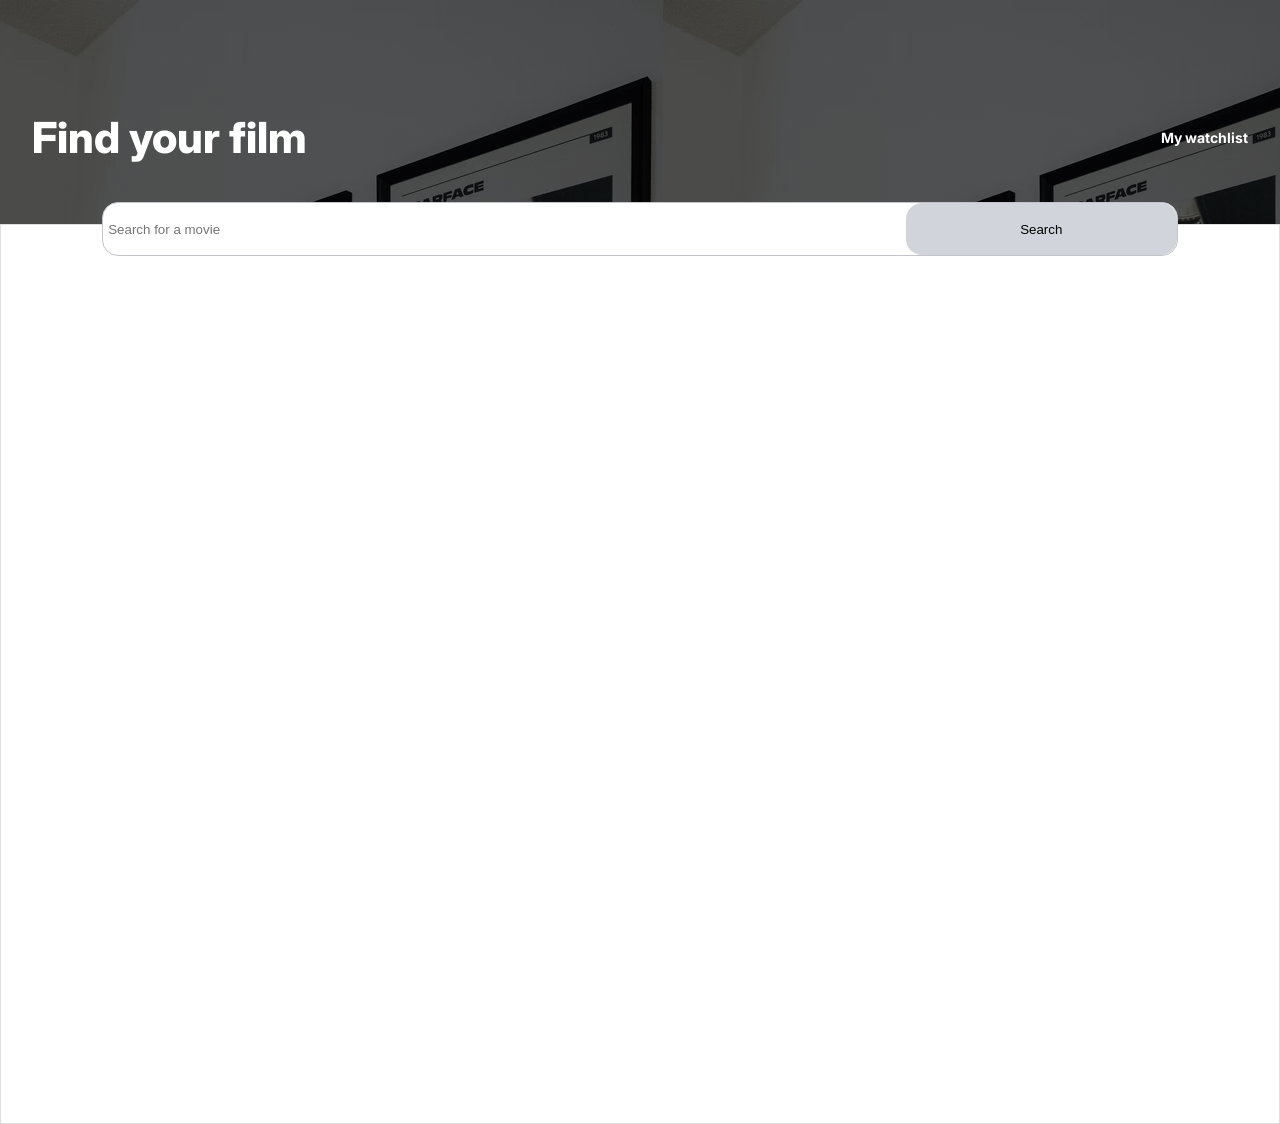
<file: index.html>
<html lang="en">
  <head>
    <meta charset="UTF-8" />
    <meta name="viewport" content="width=device-width, initial-scale=1.0" />
    <link rel="preconnect" href="https://fonts.googleapis.com" />
    <link rel="preconnect" href="https://fonts.gstatic.com" crossorigin />
    <link
      href="https://fonts.googleapis.com/css2?family=Inter:ital,opsz,wght@0,14..32,100..900;1,14..32,100..900&display=swap"
      rel="stylesheet"
    />
    <link rel="stylesheet" href="../css folder/styles.css" />
    <title>Find movie</title>
  </head>
  <body>
    <div class="container">
      <header>
        <div class="overlay"></div>
        <div class="header-top">
          <h1>Find your film</h1>
          <a class="link" href="./myList.html">My watchlist</a>
        </div>
        <div class="find-movie">
          <input
            type="text"
            id="enterMovie"
            placeholder="Search for a movie"
            name="movieName"
          /><button class="find" id="find">Search</button>
        </div>
      </header>
      <main>
        <div class="container-of-Movies"></div>
      </main>
      <script src="./src/index2.js"></script>
    </div>
  </body>
</html>
</file>
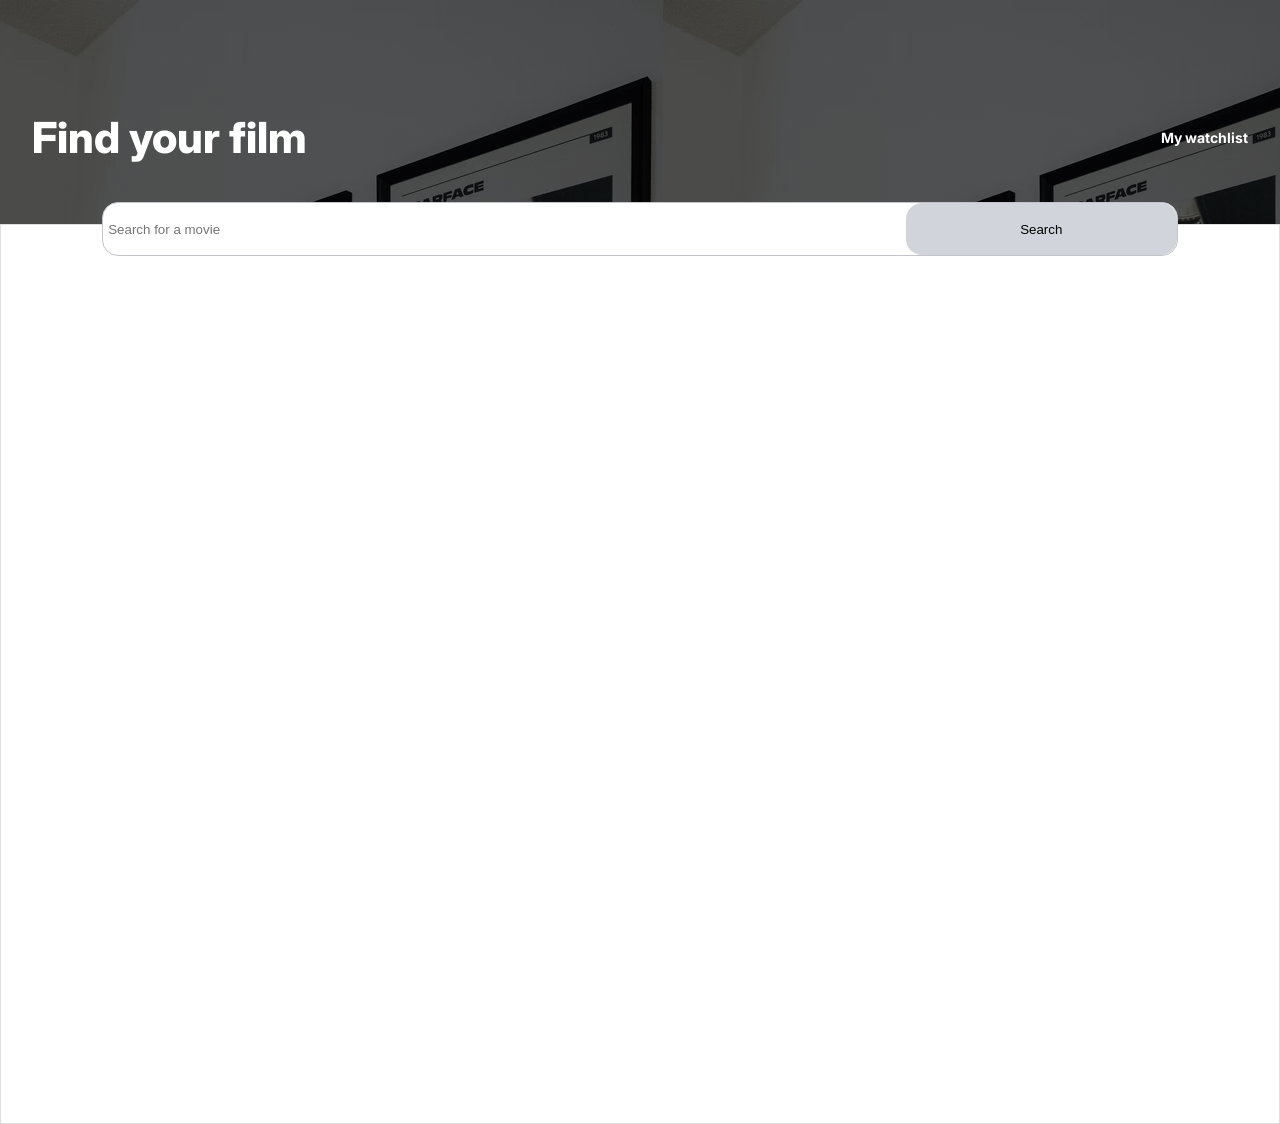
<file: html folder/index.html>
<html lang="en">
  <head>
    <meta charset="UTF-8" />
    <meta name="viewport" content="width=device-width, initial-scale=1.0" />
    <link rel="preconnect" href="https://fonts.googleapis.com" />
    <link rel="preconnect" href="https://fonts.gstatic.com" crossorigin />
    <link
      href="https://fonts.googleapis.com/css2?family=Inter:ital,opsz,wght@0,14..32,100..900;1,14..32,100..900&display=swap"
      rel="stylesheet"
    />
    <link rel="stylesheet" href="../css folder/styles.css" />
    <title>Find movie</title>
  </head>
  <body>
    <div class="container">
      <header>
        <div class="overlay"></div>
        <div class="header-top">
          <h1>Find your film</h1>
          <a class="link" href="./myList.html">My watchlist</a>
        </div>
        <div class="find-movie">
          <input
            type="text"
            id="enterMovie"
            placeholder="Search for a movie"
            name="movieName"
          /><button class="find" id="find">Search</button>
        </div>
      </header>
      <main>
        <div class="container-of-Movies"></div>
      </main>
      <script src="../src/index2.js"></script>
    </div>
  </body>
</html>
</file>
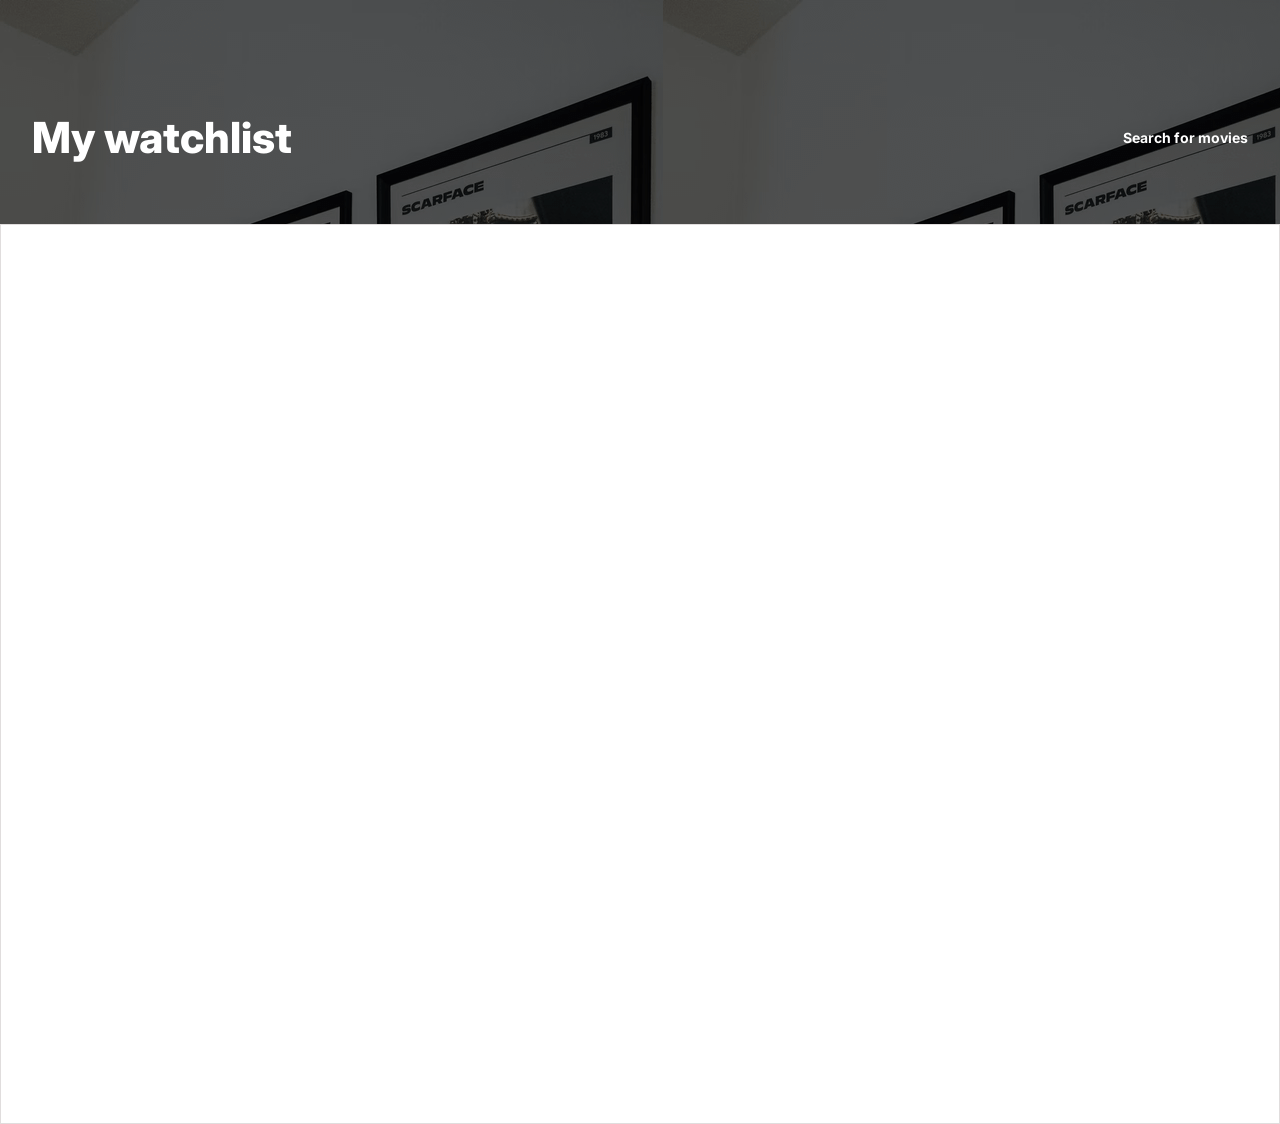
<file: html folder/myList.html>
<html lang="en">
  <head>
    <meta charset="UTF-8" />
    <meta name="viewport" content="width=device-width, initial-scale=1.0" />
    <link rel="preconnect" href="https://fonts.googleapis.com" />
    <link rel="preconnect" href="https://fonts.gstatic.com" crossorigin />
    <link
      href="https://fonts.googleapis.com/css2?family=Inter:ital,opsz,wght@0,14..32,100..900;1,14..32,100..900&display=swap"
      rel="stylesheet"
    />
    <link rel="stylesheet" href="../css folder/styles.css" />
    <title>My list</title>
  </head>
  <body>
    <div class="container">
      <header>
        <div class="overlay"></div>
        <div class="header-top">
          <h1 id="myList">My watchlist</h1>
          <a class="link" href="./index.html">Search for movies</a>
        </div>
      </header>
      <main><div class="container-of-Movies"></div></main>
    </div>
    <script src="../src/index2.js"></script>
  </body>
</html>
</file>
<file: css folder/styles.css>
* {
    margin: 0;
    box-sizing: border-box;
}

body {
    background-color: #1C1C1C;
    color: white;
    font-family: "Inter", sans-serif;
    font-size: 1rem;
}

.container {
    width: 100%;
}

header {
    display: flex;
    flex-direction: column;
    justify-content: center;
    padding: 1rem;
    align-items: center;
}



h1 {
    font-size: 1.675rem;
    font-weight: 800;
    color: white;
}

.link {
    color: white;
    font-weight: 700;
    font-size: .675rem;
    text-align: center;
    cursor: pointer;
    text-decoration: none;
}

.find-movie {
    display: flex;
    margin-top: .5rem;
    flex-direction: column;
    width: 100%;
    gap: .6rem;

}

.find,
input {
    border-radius: 1rem;
}


input,
button {
    padding: .3rem;
}

.container-of-Movies.empty {
    background-image: url("../images/before search.png");
}

.container-of-Movies.not-found {
    background-image: url("../images/no-data-initial.png");
}

.container-of-Movies.filled {
    background-image: none;
}

.container-of-Movies {
    background-color: white;
    width: 100%;
    min-height: 100vh;
    border: solid rgb(224, 221, 221) .05rem;

    background-repeat: no-repeat;
    background-position-x: center;
    background-position-y: center;
}

.movie-card {
    display: flex;
    justify-content: space-between;
    border-bottom: 1px solid #E5E7EB;
    max-width: 900px;
    width: 100%;
    padding: .2rem;
    color: black;
    margin-top: 4rem;

}

.poster-image {
    width: 80px;
    height: 120px;
    border-radius: .25rem;
    object-fit: cover;
}

.add-movie {
    background-color: white;
    border: none;


}

.add-movie img {
    height: 1em;
}

.rest-content {
    display: flex;
    flex-direction: row;
    gap: 1rem;
    justify-content: flex-start;

}

.movie-runtime,
.movie-genre,
.add-movie {
    flex: 1;

}

.title-rating {
    display: flex;
    align-items: center;

    gap: 1rem;


}



.title-rating,
.rest-content,
.movie-plot {
    padding: .5rem;
    margin: 1rem 2rem;
}

@media(min-width:675px) {
    header {
        justify-content: space-between;
        height: 14rem;
        position: relative;
        background-image: url("../images/dafefd9440637dd9b0240098474b6d8dd9487d8c.png");
    }

    .find-movie {
        display: flex;
        flex-direction: row;
        justify-content: center;
        justify-content: center;
        align-items: center;
        height: 3.375rem;
        position: absolute;
        bottom: -2rem;
        width: 84%;
        border-radius: 1rem;
        background-color: white;
        border: #c2c4c9 solid 1px;
        z-index: 2;
    }

    input {
        flex: 3;
        background-color: transparent;
        border: none;
    }

    button {
        flex: 1;
        height: 100%;
    }

    h1 {

        font-size: 2.675rem;

    }


    .overlay {
        position: absolute;
        top: 0;
        left: 0;
        width: 100%;
        height: 100%;
        background-color: rgba(0, 0, 0, 0.6);
        z-index: 1;
    }

    h1,
    .link {


        color: white;



    }



    .header-top {
        display: flex;
        align-items: center;
        justify-content: space-between;
        position: absolute;
        z-index: 2;
        top: 7rem;
        right: 2rem;
        left: 2rem;
    }

    input {
        flex: 3;
    }

    .find {
        background-color: #D1D5DB;
        border: none;
        border-bottom-right-radius: 1rem;
        border-bottom-right-radius: 1rem;
        flex: 1;
    }



    .link {

        font-size: .875rem;

        line-height: 1;
    }

    main {
        display: flex;
        flex-direction: column;
        justify-content: center;
        margin: auto;
        ;
    }

    .container-of-Movies {
        display: flex;
        flex-wrap: wrap;
        flex-direction: column;
        gap: .5rem;
        justify-content: center;
        align-items: center;

    }

    .poster-image {
        width: 120px;
        height: 180px;
    }

}
</file>
